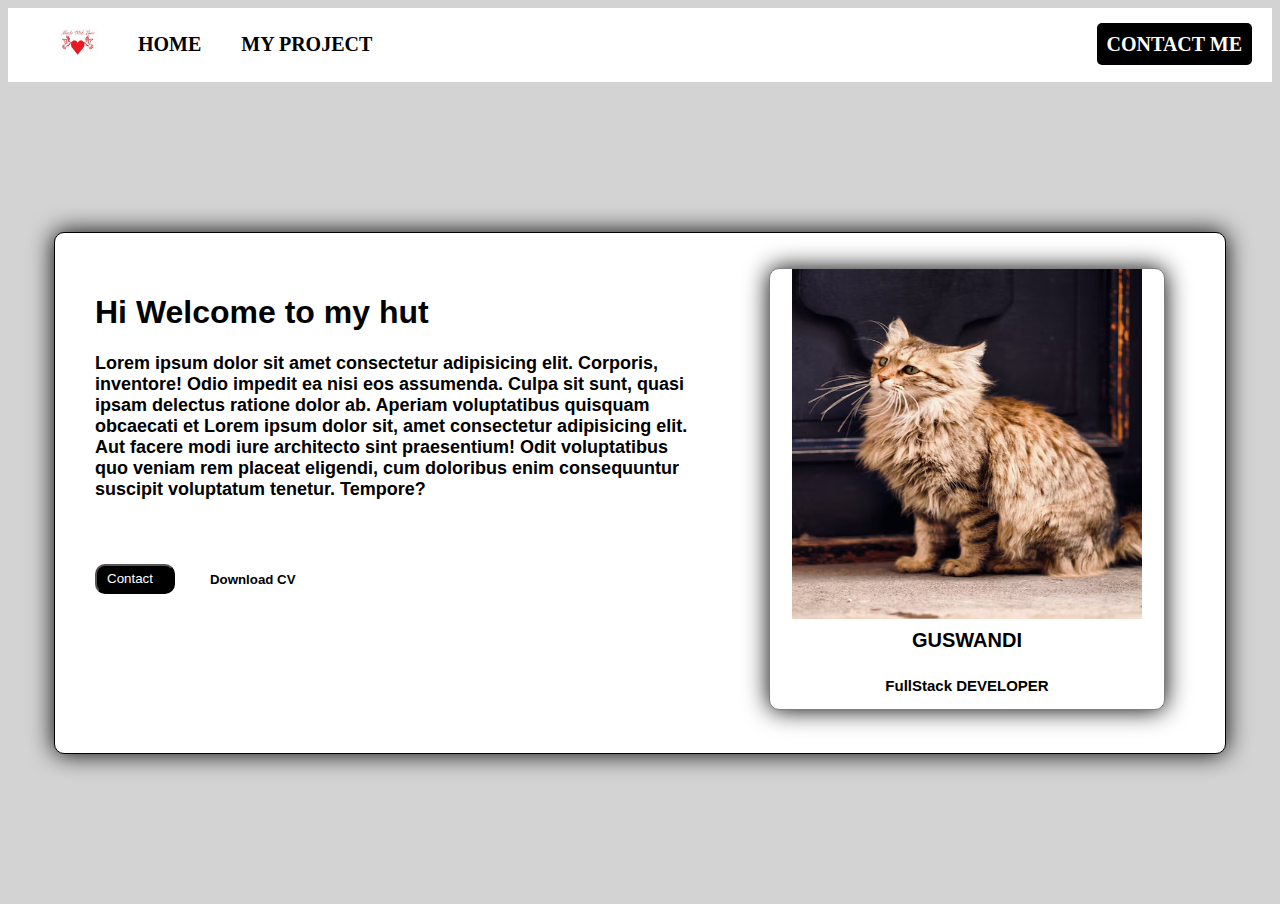
<file: index.html>
<!DOCTYPE html>
<html lang="en">
<head>
    <meta charset="UTF-8">
    <meta name="viewport" content="width=device-width, initial-scale=1.0">
    <link rel="stylesheet" href="https://cdnjs.cloudflare.com/ajax/libs/font-awesome/6.4.0/css/all.min.css"
        integrity="sha512-iecdLmaskl7CVkqkXNQ/ZH/XLlvWZOJyj7Yy7tcenmpD1ypASozpmT/E0iPtmFIB46ZmdtAc9eNBvH0H/ZpiBw=="
        crossorigin="anonymous" referrerpolicy="no-referrer" />
        <link rel="stylesheet" href="style.css">
    
    <title>Home</title>
</head>
<nav>
    <div class="nav-kiri">
        <ul>
            <li>
                <a href="https://id.wikipedia.org/wiki/Cinta">
                    <img style="width: 40px; margin: 5px auto;" src="image/love.jpg" alt="pdi.p">
                </a>
            </li>
            <li>
                <a style="text-decoration: none;" href="index.html">HOME</a>
            </li>
            <li>
                <a style="text-decoration: none;" href="#">MY PROJECT</a>
            </li>
        </ul>
    </div>
    <div class="nav-kanan">
        <ul>
            <li>
                <a href="contact.html" style="text-decoration: none; color: white; background-color: black; padding: 10px;">CONTACT ME</a>
            </li>
        </ul>

    </div>
</nav>
<body>
    <div class="card" style="box-shadow: 0px 0px 25px; background: white; font-family: Arial, Helvetica, sans-serif ; width: 1150px; height: 500px; display: flex; border: 1px solid black; margin: 150px auto; padding: 10px; border-radius: 10px;">
        <div class="kiri" style="width: 60%; margin: 20px;padding: 10px;">
            <div class="desc">
                <h1>Hi Welcome to my hut</h1>
                <p>
                    Lorem ipsum dolor sit amet consectetur adipisicing elit. Corporis, inventore! Odio impedit ea nisi eos assumenda. Culpa sit sunt, quasi ipsam delectus ratione dolor ab. Aperiam voluptatibus quisquam obcaecati et Lorem ipsum dolor sit, amet consectetur adipisicing elit. Aut facere modi iure architecto sint praesentium! Odit voluptatibus quo veniam rem placeat eligendi, cum doloribus enim consequuntur suscipit voluptatum tenetur. Tempore?
                </p>

            </div>
            <div class="Download" style="margin-top: 50px; display: flex;">
                <button style="width: 80px;height: 30px; margin-top: 14px; border-radius: 10px;color: white; background-color: black; padding-top: 5px; padding-left: 10px;">Contact</button>
                <div class="Download-group" style="margin-left: 35px;">
                    <h5>Download CV <i class="fa-solid fa-download"></i></h5>

                </div>
                
                
            </div>
            <div class="icon" style="margin-top: 50px;">
                <i style="font-size: 25px; margin-right: 20px;" class="fa-brands fa-invision"></i>
                <i style="font-size: 25px; margin-right: 20px;"   class="fa-brands fa-instagram"></i>
                <i style="font-size: 25px; margin-right: 20px;" class="fa-brands fa-facebook"></i>
                <i style="font-size: 25px; margin-right: 20px;" class="fa-brands fa-twitter"></i>
            </div>
        </div>
        <div class="kanan" style="width: 40%; margin: 50px; box-sizing: border-box; background: white; margin-top: 25px;">
            <div class="image" style="box-shadow: 0px 0px 25px; display: flex; flex-direction: column;align-items: center; border: 1px solid grey; background: white; border-radius: 10px; box-shadow: 2px grey;">
                <img src="image/home.jpg" style=" text-align: center;width: 350px; height: 350px;">
                <h5 style="text-align: center; font-size: 20px; margin: 10px auto; font-weight: bold;">GUSWANDI</h5>
                <p style="text-align: center; font-size: 15px; font-weight: bold;">FullStack DEVELOPER</p>
            </div>
        </div>

    </div>
    
</body>
</html>
</file>
<file: style.css>
body {
    background: lightgrey;
}
h1:hover{
    color: chocolate;
}

p:hover{
    
    color: chocolate;
}
button {
    margin-top: 50px; display: flex;;
}
.Download button:hover {
    background-color: orangered;
}
.kiri .desc p {
    font-size: 18px;
    font-weight: bold;
}
nav {
    background-color: white;
    display: flex;
    align-items: center;
}
nav ul {
    display: flex;
    list-style-type: none;
    align-items: center;
}
nav ul li {
    margin-right: 20px;
}
nav ul li a {
    padding: 4px 10px;
    font-size: 20px;
    font-weight: bold;
    background-color: white;
    border-radius: 5px;
    color: black;
}
a:hover {
    color: white;
    background-color: chocolate;
}
.nav-kiri {
    flex: 50%;
}
.nav-kanan {
    text-align: end;
}
</file>
